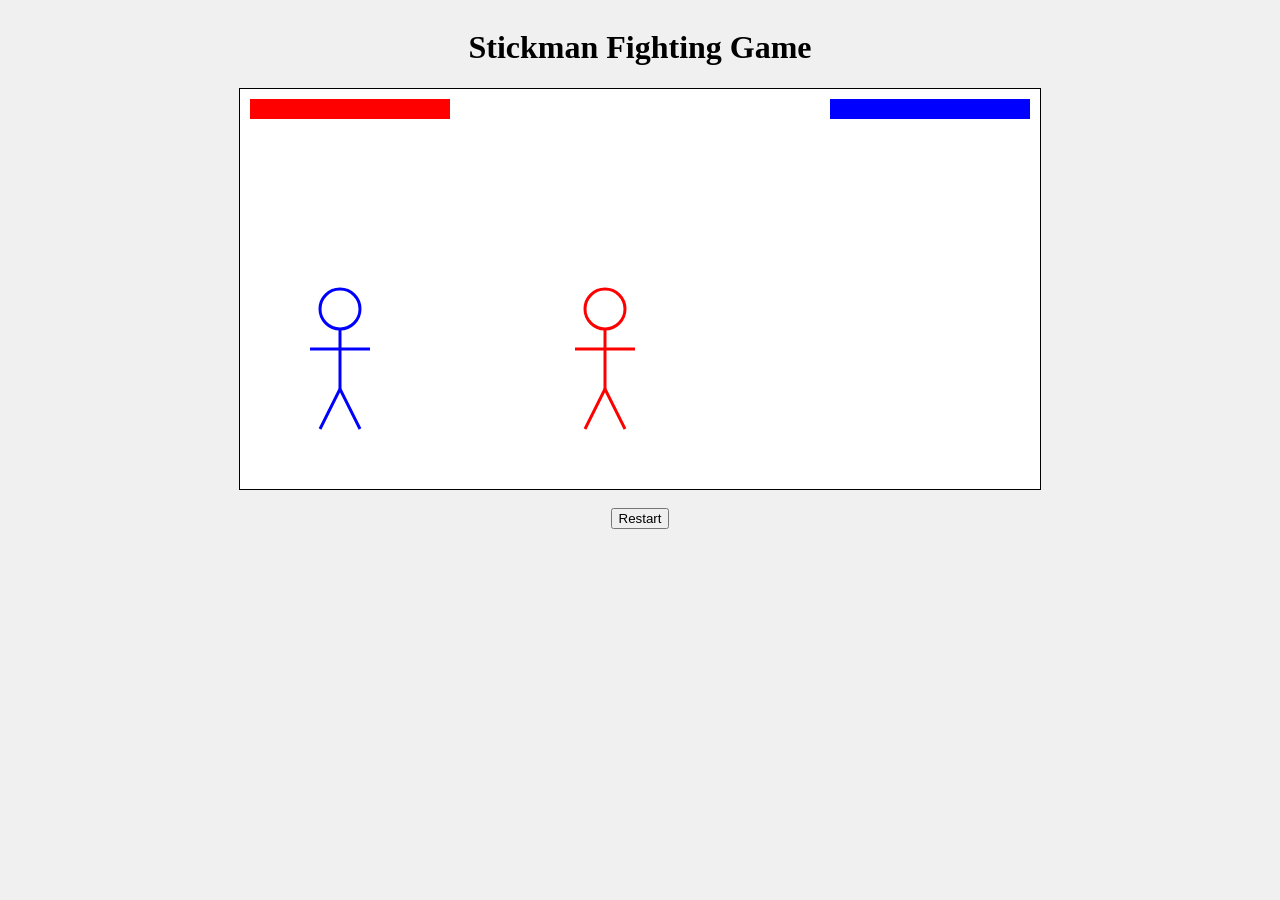
<file: stickman-fighting-game/index.html>
<!DOCTYPE html>
<html>
<head>
    <title>Stickman Fighting Game</title>
    <link rel="stylesheet" href="style.css">
</head>
<body>
    <h1>Stickman Fighting Game</h1>
    <canvas id="gameCanvas" width="800" height="400"></canvas>
    <br>
    <button id="restartButton">Restart</button>
    <script src="script.js"></script>
</body>
</html>
</file>
<file: stickman-fighting-game/style.css>
body {
    background-color: #f0f0f0;
    display: flex;
    justify-content: center;
    align-items: center;
    flex-direction: column;
}

canvas {
    border: 1px solid black;
    background-color: white;
}
</file>
